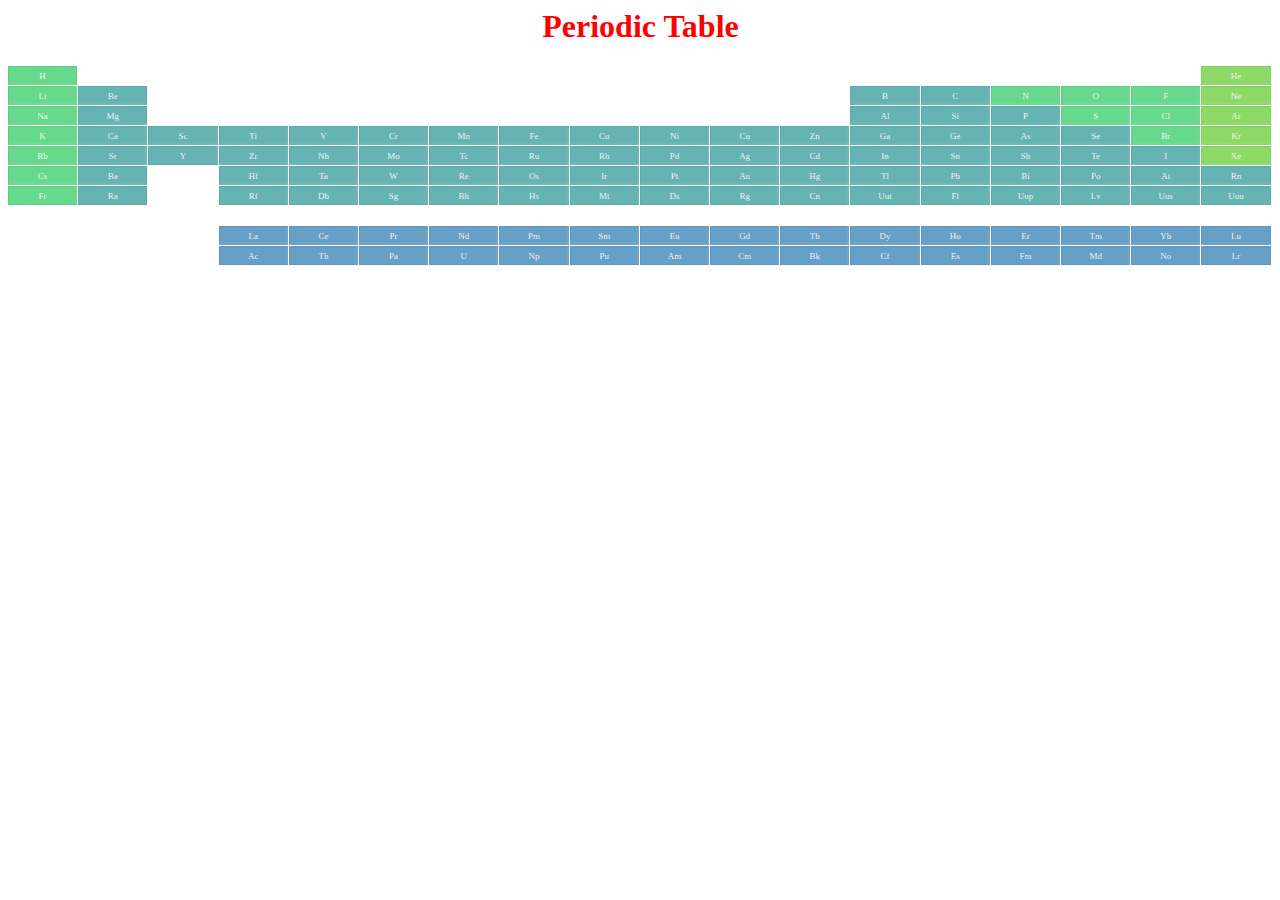
<file: Index.html>
<html>
<body>

<link rel = "stylesheet" href="styles.css">
</body>

<head>



    
    <div class="periodic">

        <h1 style="text-align: center; color : red " ;> Periodic Table </h1>
        <div class="periodic-row">
          <div class="cell">
            <div class="element">
              <div class="at_num">1</div>
              <div class="symbol">H</div>
              <div class="at_details">hydrogen<br />1.008</div>
            </div>
          </div>
          <div class="cell"></div>
          <div class="cell"></div>
          <div class="cell"></div>
          <div class="cell"></div>
          <div class="cell"></div>
          <div class="cell"></div>
          <div class="cell"></div>
          <div class="cell"></div>
          <div class="cell"></div>
          <div class="cell"></div>
          <div class="cell"></div>
          <div class="cell"></div>
          <div class="cell"></div>
          <div class="cell"></div>
          <div class="cell"></div>
          <div class="cell"></div>
          <div class="cell">
            <div class="element">
              <div class="at_num">2</div>
              <div class="symbol">He</div>
              <div class="at_details">helium<br />4.0026</div>
            </div>
          </div>
        </div>
        <div class="periodic-row">
          <div class="cell">
            <div class="element">
              <div class="at_num">3</div>
              <div class="symbol">Li</div>
              <div class="at_details">lithium<br />6.94</div>
            </div>
          </div>
          <div class="cell">
            <div class="element">
              <div class="at_num">4</div>
              <div class="symbol">Be</div>
              <div class="at_details">beryllium<br />9.0122</div>
            </div>
          </div>
          <div class="cell"></div>
          <div class="cell"></div>
          <div class="cell"></div>
          <div class="cell"></div>
          <div class="cell"></div>
          <div class="cell"></div>
          <div class="cell"></div>
          <div class="cell"></div>
          <div class="cell"></div>
          <div class="cell"></div>
          <div class="cell">
            <div class="element">
              <div class="at_num">5</div>
              <div class="symbol">B</div>
              <div class="at_details">boron<br />10.81</div>
            </div>
          </div>
          <div class="cell">
            <div class="element">
              <div class="at_num">6</div>
              <div class="symbol">C</div>
              <div class="at_details">carbon<br />12.011</div>
            </div>
          </div>
          <div class="cell">
            <div class="element">
              <div class="at_num">7</div>
              <div class="symbol">N</div>
              <div class="at_details">nidivogen<br />14.007</div>
            </div>
          </div>
          <div class="cell">
            <div class="element">
              <div class="at_num">8</div>
              <div class="symbol">O</div>
              <div class="at_details">oxygen<br />15.999</div>
            </div>
          </div>
          <div class="cell">
            <div class="element">
              <div class="at_num">9</div>
              <div class="symbol">F</div>
              <div class="at_details">fluorine<br />18.998</div>
            </div>
          </div>
          <div class="cell">
            <div class="element">
              <div class="at_num">10</div>
              <div class="symbol">Ne</div>
              <div class="at_details">neon<br />20.180</div>
            </div>
          </div>
        </div>
        <div class="periodic-row">
          <div class="cell">
            <div class="element">
              <div class="at_num">11</div>
              <div class="symbol">Na</div>
              <div class="at_details">sodium<br />22.990</div>
            </div>
          </div>
          <div class="cell">
            <div class="element">
              <div class="at_num">12</div>
              <div class="symbol">Mg</div>
              <div class="at_details">magnesium<br />24.305</div>
            </div>
          </div>
          <div class="cell"></div>
          <div class="cell"></div>
          <div class="cell"></div>
          <div class="cell"></div>
          <div class="cell"></div>
          <div class="cell"></div>
          <div class="cell"></div>
          <div class="cell"></div>
          <div class="cell"></div>
          <div class="cell"></div>
          <div class="cell">
            <div class="element">
              <div class="at_num">13</div>
              <div class="symbol">Al</div>
              <div class="at_details">aluminum<br />26.982</div>
            </div>
          </div>
          <div class="cell">
            <div class="element">
              <div class="at_num">14</div>
              <div class="symbol">Si</div>
              <div class="at_details">silicon<br />28.085</div>
            </div>
          </div>
          <div class="cell">
            <div class="element">
              <div class="at_num">15</div>
              <div class="symbol">P</div>
              <div class="at_details">phosphorus<br />30.974</div>
            </div>
          </div>
          <div class="cell">
            <div class="element">
              <div class="at_num">16</div>
              <div class="symbol">S</div>
              <div class="at_details">sulfur<br />32.06</div>
            </div>
          </div>
          <div class="cell">
            <div class="element">
              <div class="at_num">17</div>
              <div class="symbol">Cl</div>
              <div class="at_details">chlorine<br />35.45</div>
            </div>
          </div>
          <div class="cell">
            <div class="element">
              <div class="at_num">18</div>
              <div class="symbol">Ar</div>
              <div class="at_details">argon<br />39.948</div>
            </div>
          </div>
        </div>
        <div class="periodic-row">
          <div class="cell">
            <div class="element">
              <div class="at_num">19</div>
              <div class="symbol">K</div>
              <div class="at_details">potassium<br />39.098</div>
            </div>
          </div>
          <div class="cell">
            <div class="element">
              <div class="at_num">20</div>
              <div class="symbol">Ca</div>
              <div class="at_details">calcium<br />40.078</div>
            </div>
          </div>
          <div class="cell">
            <div class="element">
              <div class="at_num">21</div>
              <div class="symbol">Sc</div>
              <div class="at_details">scandium<br />44.956</div>
            </div>
          </div>
          <div class="cell">
            <div class="element">
              <div class="at_num">22</div>
              <div class="symbol">Ti</div>
              <div class="at_details">titanium<br />47.867</div>
            </div>
          </div>
          <div class="cell">
            <div class="element">
              <div class="at_num">23</div>
              <div class="symbol">V</div>
              <div class="at_details">vanadium<br />50.942</div>
            </div>
          </div>
          <div class="cell">
            <div class="element">
              <div class="at_num">24</div>
              <div class="symbol">Cr</div>
              <div class="at_details">chromium<br />51.996</div>
            </div>
          </div>
          <div class="cell">
            <div class="element">
              <div class="at_num">25</div>
              <div class="symbol">Mn</div>
              <div class="at_details">manganese<br />54.938</div>
            </div>
          </div>
          <div class="cell">
            <div class="element">
              <div class="at_num">26</div>
              <div class="symbol">Fe</div>
              <div class="at_details">iron<br />55.845</div>
            </div>
          </div>
          <div class="cell">
            <div class="element">
              <div class="at_num">27</div>
              <div class="symbol">Co</div>
              <div class="at_details">cobalt<br />58.933</div>
            </div>
          </div>
          <div class="cell">
            <div class="element">
              <div class="at_num">28</div>
              <div class="symbol">Ni</div>
              <div class="at_details">nickel<br />58.693</div>
            </div>
          </div>
          <div class="cell">
            <div class="element">
              <div class="at_num">29</div>
              <div class="symbol">Cu</div>
              <div class="at_details">copper<br />63.546</div>
            </div>
          </div>
          <div class="cell">
            <div class="element">
              <div class="at_num">30</div>
              <div class="symbol">Zn</div>
              <div class="at_details">zinc<br />65.38</div>
            </div>
          </div>
          <div class="cell">
            <div class="element">
              <div class="at_num">31</div>
              <div class="symbol">Ga</div>
              <div class="at_details">gallium<br />69.723</div>
            </div>
          </div>
          <div class="cell">
            <div class="element">
              <div class="at_num">32</div>
              <div class="symbol">Ge</div>
              <div class="at_details">germanium<br />72.63</div>
            </div>
          </div>
          <div class="cell">
            <div class="element">
              <div class="at_num">33</div>
              <div class="symbol">As</div>
              <div class="at_details">arsenic<br />74.922</div>
            </div>
          </div>
          <div class="cell">
            <div class="element">
              <div class="at_num">34</div>
              <div class="symbol">Se</div>
              <div class="at_details">selenium<br />78.96</div>
            </div>
          </div>
          <div class="cell">
            <div class="element">
              <div class="at_num">35</div>
              <div class="symbol">Br</div>
              <div class="at_details">bromine<br />79.904</div>
            </div>
          </div>
          <div class="cell">
            <div class="element">
              <div class="at_num">36</div>
              <div class="symbol">Kr</div>
              <div class="at_details">krypton<br />83.798</div>
            </div>
          </div>
        </div>
        <div class="periodic-row">
          <div class="cell">
            <div class="element">
              <div class="at_num">37</div>
              <div class="symbol">Rb</div>
              <div class="at_details">rubidium<br />85.468</div>
            </div>
          </div>
          <div class="cell">
            <div class="element">
              <div class="at_num">38</div>
              <div class="symbol">Sr</div>
              <div class="at_details">sdivontium<br />87.62</div>
            </div>
          </div>
          <div class="cell">
            <div class="element">
              <div class="at_num">39</div>
              <div class="symbol">Y</div>
              <div class="at_details">ytdivium<br />88.906</div>
            </div>
          </div>
          <div class="cell">
            <div class="element">
              <div class="at_num">40</div>
              <div class="symbol">Zr</div>
              <div class="at_details">zirconium<br />91.224</div>
            </div>
          </div>
          <div class="cell">
            <div class="element">
              <div class="at_num">41</div>
              <div class="symbol">Nb</div>
              <div class="at_details">niobium<br />92.906</div>
            </div>
          </div>
          <div class="cell">
            <div class="element">
              <div class="at_num">42</div>
              <div class="symbol">Mo</div>
              <div class="at_details">molybdenum<br />95.96</div>
            </div>
          </div>
          <div class="cell">
            <div class="element">
              <div class="at_num">43</div>
              <div class="symbol">Tc</div>
              <div class="at_details">technetium<br />[97.91]</div>
            </div>
          </div>
          <div class="cell">
            <div class="element">
              <div class="at_num">44</div>
              <div class="symbol">Ru</div>
              <div class="at_details">ruthenium<br />101.07</div>
            </div>
          </div>
          <div class="cell">
            <div class="element">
              <div class="at_num">45</div>
              <div class="symbol">Rh</div>
              <div class="at_details">rhodium<br />102.91</div>
            </div>
          </div>
          <div class="cell">
            <div class="element">
              <div class="at_num">46</div>
              <div class="symbol">Pd</div>
              <div class="at_details">palladium<br />106.42</div>
            </div>
          </div>
          <div class="cell">
            <div class="element">
              <div class="at_num">47</div>
              <div class="symbol">Ag</div>
              <div class="at_details">silver<br />107.87</div>
            </div>
          </div>
          <div class="cell">
            <div class="element">
              <div class="at_num">48</div>
              <div class="symbol">Cd</div>
              <div class="at_details">cadmium<br />112.41</div>
            </div>
          </div>
          <div class="cell">
            <div class="element">
              <div class="at_num">49</div>
              <div class="symbol">In</div>
              <div class="at_details">indium<br />114.82</div>
            </div>
          </div>
          <div class="cell">
            <div class="element">
              <div class="at_num">50</div>
              <div class="symbol">Sn</div>
              <div class="at_details">tin<br />118.71</div>
            </div>
          </div>
          <div class="cell">
            <div class="element">
              <div class="at_num">51</div>
              <div class="symbol">Sb</div>
              <div class="at_details">antimony<br />121.76</div>
            </div>
          </div>
          <div class="cell">
            <div class="element">
              <div class="at_num">52</div>
              <div class="symbol">Te</div>
              <div class="at_details">tellurium<br />127.60</div>
            </div>
          </div>
          <div class="cell">
            <div class="element">
              <div class="at_num">53</div>
              <div class="symbol">I</div>
              <div class="at_details">iodine<br />126.90</div>
            </div>
          </div>
          <div class="cell">
            <div class="element">
              <div class="at_num">54</div>
              <div class="symbol">Xe</div>
              <div class="at_details">xenon<br />131.29</div>
            </div>
          </div>
        </div>
        <div class="periodic-row">
          <div class="cell">
            <div class="element">
              <div class="at_num">55</div>
              <div class="symbol">Cs</div>
              <div class="at_details">cesium<br />132.91</div>
            </div>
          </div>
          <div class="cell">
            <div class="element">
              <div class="at_num">56</div>
              <div class="symbol">Ba</div>
              <div class="at_details">barium<br />137.33</div>
            </div>
          </div>
          <div class="cell"></div>
          <div class="cell">
            <div class="element">
              <div class="at_num">72</div>
              <div class="symbol">Hf</div>
              <div class="at_details">hafnium<br />178.49</div>
            </div>
          </div>
          <div class="cell">
            <div class="element">
              <div class="at_num">73</div>
              <div class="symbol">Ta</div>
              <div class="at_details">tantalum<br />180.95</div>
            </div>
          </div>
          <div class="cell">
            <div class="element">
              <div class="at_num">74</div>
              <div class="symbol">W</div>
              <div class="at_details">tungsten<br />183.84</div>
            </div>
          </div>
          <div class="cell">
            <div class="element">
              <div class="at_num">75</div>
              <div class="symbol">Re</div>
              <div class="at_details">rhenium<br />186.21</div>
            </div>
          </div>
          <div class="cell">
            <div class="element">
              <div class="at_num">76</div>
              <div class="symbol">Os</div>
              <div class="at_details">osmium<br />190.23</div>
            </div>
          </div>
          <div class="cell">
            <div class="element">
              <div class="at_num">77</div>
              <div class="symbol">Ir</div>
              <div class="at_details">iridium<br />192.22</div>
            </div>
          </div>
          <div class="cell">
            <div class="element">
              <div class="at_num">78</div>
              <div class="symbol">Pt</div>
              <div class="at_details">platinum<br />195.08</div>
            </div>
          </div>
          <div class="cell">
            <div class="element">
              <div class="at_num">79</div>
              <div class="symbol">Au</div>
              <div class="at_details">gold<br />196.97</div>
            </div>
          </div>
          <div class="cell">
            <div class="element">
              <div class="at_num">80</div>
              <div class="symbol">Hg</div>
              <div class="at_details">mercury<br />200.59</div>
            </div>
          </div>
          <div class="cell">
            <div class="element">
              <div class="at_num">81</div>
              <div class="symbol">Tl</div>
              <div class="at_details">thallium<br />204.38</div>
            </div>
          </div>
          <div class="cell">
            <div class="element">
              <div class="at_num">82</div>
              <div class="symbol">Pb</div>
              <div class="at_details">lead<br />207.2</div>
            </div>
          </div>
          <div class="cell">
            <div class="element">
              <div class="at_num">83</div>
              <div class="symbol">Bi</div>
              <div class="at_details">bismuth<br />208.98</div>
            </div>
          </div>
          <div class="cell">
            <div class="element">
              <div class="at_num">84</div>
              <div class="symbol">Po</div>
              <div class="at_details">polonium<br />[208.98]</div>
            </div>
          </div>
          <div class="cell">
            <div class="element">
              <div class="at_num">85</div>
              <div class="symbol">At</div>
              <div class="at_details">astatine<br />[209.99]</div>
            </div>
          </div>
          <div class="cell">
            <div class="element">
              <div class="at_num">86</div>
              <div class="symbol">Rn</div>
              <div class="at_details">radon<br />[222.02]</div>
            </div>
          </div>
        </div>
        <div class="periodic-row">
          <div class="cell">
            <div class="element">
              <div class="at_num">87</div>
              <div class="symbol">Fr</div>
              <div class="at_details">francium<br />[223.02]</div>
            </div>
          </div>
          <div class="cell">
            <div class="element">
              <div class="at_num">88</div>
              <div class="symbol">Ra</div>
              <div class="at_details">radium<br />[226.03]</div>
            </div>
          </div>
          <div class="cell"></div>
          <div class="cell">
            <div class="element">
              <div class="at_num">104</div>
              <div class="symbol">Rf</div>
              <div class="at_details">rutherfordium<br />[265.12]</div>
            </div>
          </div>
          <div class="cell">
            <div class="element">
              <div class="at_num">105</div>
              <div class="symbol">Db</div>
              <div class="at_details">dubnium<br />[268.13]</div>
            </div>
          </div>
          <div class="cell">
            <div class="element">
              <div class="at_num">106</div>
              <div class="symbol">Sg</div>
              <div class="at_details">seaborgium<br />[271.13]</div>
            </div>
          </div>
          <div class="cell">
            <div class="element">
              <div class="at_num">107</div>
              <div class="symbol">Bh</div>
              <div class="at_details">bohrium<br />[270]</div>
            </div>
          </div>
          <div class="cell">
            <div class="element">
              <div class="at_num">108</div>
              <div class="symbol">Hs</div>
              <div class="at_details">hassium<br />[277.15]</div>
            </div>
          </div>
          <div class="cell">
            <div class="element">
              <div class="at_num">109</div>
              <div class="symbol">Mt</div>
              <div class="at_details">meitnerium<br />[276.15]</div>
            </div>
          </div>
          <div class="cell">
            <div class="element">
              <div class="at_num">110</div>
              <div class="symbol">Ds</div>
              <div class="at_details">darmstadtium<br />[281.16]</div>
            </div>
          </div>
          <div class="cell">
            <div class="element">
              <div class="at_num">111</div>
              <div class="symbol">Rg</div>
              <div class="at_details">roentgenium<br />[280.16]</div>
            </div>
          </div>
          <div class="cell">
            <div class="element">
              <div class="at_num">112</div>
              <div class="symbol">Cn</div>
              <div class="at_details">copernicium<br />[285.17]</div>
            </div>
          </div>
          <div class="cell">
            <div class="element">
              <div class="at_num">113</div>
              <div class="symbol">Uut</div>
              <div class="at_details">unundivium<br />[284.18]</div>
            </div>
          </div>
          <div class="cell">
            <div class="element">
              <div class="at_num">114</div>
              <div class="symbol">Fl</div>
              <div class="at_details">flerovium<br />[289.19]</div>
            </div>
          </div>
          <div class="cell">
            <div class="element">
              <div class="at_num">115</div>
              <div class="symbol">Uup</div>
              <div class="at_details">ununpentium<br />[288.19]</div>
            </div>
          </div>
          <div class="cell">
            <div class="element">
              <div class="at_num">116</div>
              <div class="symbol">Lv</div>
              <div class="at_details">livermorium<br />[293]</div>
            </div>
          </div>
          <div class="cell">
            <div class="element">
              <div class="at_num">117</div>
              <div class="symbol">Uus</div>
              <div class="at_details">ununseptium<br />[294]</div>
            </div>
          </div>
          <div class="cell">
            <div class="element">
              <div class="at_num">118</div>
              <div class="symbol">Uuo</div>
              <div class="at_details">ununoctium<br />[294]</div>
            </div>
          </div>
        </div>
        <div class="periodic-row"></div>
        <div class="periodic-row">
          <div class="cell"></div>
          <div class="cell"></div>
          <div class="cell"></div>
          <div class="cell">
            <div class="element">
              <div class="at_num">57</div>
              <div class="symbol">La</div>
              <div class="at_details">lanthanum<br />138.91</div>
            </div>
          </div>
          <div class="cell">
            <div class="element">
              <div class="at_num">58</div>
              <div class="symbol">Ce</div>
              <div class="at_details">cerium<br />140.12</div>
            </div>
          </div>
          <div class="cell">
            <div class="element">
              <div class="at_num">59</div>
              <div class="symbol">Pr</div>
              <div class="at_details">praseodymium<br />140.91</div>
            </div>
          </div>
          <div class="cell">
            <div class="element">
              <div class="at_num">60</div>
              <div class="symbol">Nd</div>
              <div class="at_details">neodymium<br />144.24</div>
            </div>
          </div>
          <div class="cell">
            <div class="element">
              <div class="at_num">61</div>
              <div class="symbol">Pm</div>
              <div class="at_details">promethium<br />[144.91]</div>
            </div>
          </div>
          <div class="cell">
            <div class="element">
              <div class="at_num">62</div>
              <div class="symbol">Sm</div>
              <div class="at_details">samarium<br />150.36</div>
            </div>
          </div>
          <div class="cell">
            <div class="element">
              <div class="at_num">63</div>
              <div class="symbol">Eu</div>
              <div class="at_details">europium<br />151.96</div>
            </div>
          </div>
          <div class="cell">
            <div class="element">
              <div class="at_num">64</div>
              <div class="symbol">Gd</div>
              <div class="at_details">gadolinium<br />157.25</div>
            </div>
          </div>
          <div class="cell">
            <div class="element">
              <div class="at_num">65</div>
              <div class="symbol">Tb</div>
              <div class="at_details">terbium<br />158.93</div>
            </div>
          </div>
          <div class="cell">
            <div class="element">
              <div class="at_num">66</div>
              <div class="symbol">Dy</div>
              <div class="at_details">dysprosium<br />162.50</div>
            </div>
          </div>
          <div class="cell">
            <div class="element">
              <div class="at_num">67</div>
              <div class="symbol">Ho</div>
              <div class="at_details">holmium<br />164.93</div>
            </div>
          </div>
          <div class="cell">
            <div class="element">
              <div class="at_num">68</div>
              <div class="symbol">Er</div>
              <div class="at_details">erbium<br />167.26</div>
            </div>
          </div>
          <div class="cell">
            <div class="element">
              <div class="at_num">69</div>
              <div class="symbol">Tm</div>
              <div class="at_details">thulium<br />168.93</div>
            </div>
          </div>
          <div class="cell">
            <div class="element">
              <div class="at_num">70</div>
              <div class="symbol">Yb</div>
              <div class="at_details">ytterbium<br />173.05</div>
            </div>
          </div>
          <div class="cell">
            <div class="element">
              <div class="at_num">71</div>
              <div class="symbol">Lu</div>
              <div class="at_details">lutetium<br />174.97</div>
            </div>
          </div>
        </div>
        <div class="periodic-row">
          <div class="cell"></div>
          <div class="cell"></div>
          <div class="cell"></div>
          <div class="cell">
            <div class="element">
              <div class="at_num">89</div>
              <div class="symbol">Ac</div>
              <div class="at_details">actinium<br />[227.03]</div>
            </div>
          </div>
          <div class="cell">
            <div class="element">
              <div class="at_num">90</div>
              <div class="symbol">Th</div>
              <div class="at_details">thorium<br />232.04</div>
            </div>
          </div>
          <div class="cell">
            <div class="element">
              <div class="at_num">91</div>
              <div class="symbol">Pa</div>
              <div class="at_details">protactinium<br />231.04</div>
            </div>
          </div>
          <div class="cell">
            <div class="element">
              <div class="at_num">92</div>
              <div class="symbol">U</div>
              <div class="at_details">uranium<br />238.03</div>
            </div>
          </div>
          <div class="cell">
            <div class="element">
              <div class="at_num">93</div>
              <div class="symbol">Np</div>
              <div class="at_details">neptunium<br />[237.05]</div>
            </div>
          </div>
          <div class="cell">
            <div class="element">
              <div class="at_num">94</div>
              <div class="symbol">Pu</div>
              <div class="at_details">plutonium<br />[244.06]</div>
            </div>
          </div>
          <div class="cell">
            <div class="element">
              <div class="at_num">95</div>
              <div class="symbol">Am</div>
              <div class="at_details">americium<br />[243.06]</div>
            </div>
          </div>
          <div class="cell">
            <div class="element">
              <div class="at_num">96</div>
              <div class="symbol">Cm</div>
              <div class="at_details">curium<br />[247.07]</div>
            </div>
          </div>
          <div class="cell">
            <div class="element">
              <div class="at_num">97</div>
              <div class="symbol">Bk</div>
              <div class="at_details">berkelium<br />[247.07]</div>
            </div>
          </div>
          <div class="cell">
            <div class="element">
              <div class="at_num">98</div>
              <div class="symbol">Cf</div>
              <div class="at_details">californium<br />[251.08]</div>
            </div>
          </div>
          <div class="cell">
            <div class="element">
              <div class="at_num">99</div>
              <div class="symbol">Es</div>
              <div class="at_details">einsteinium<br />[252.08]</div>
            </div>
          </div>
          <div class="cell">
            <div class="element">
              <div class="at_num">100</div>
              <div class="symbol">Fm</div>
              <div class="at_details">fermium<br />[257.10]</div>
            </div>
          </div>
          <div class="cell">
            <div class="element">
              <div class="at_num">101</div>
              <div class="symbol">Md</div>
              <div class="at_details">mendelevium<br />[258.10]</div>
            </div>
          </div>
          <div class="cell">
            <div class="element">
              <div class="at_num">102</div>
              <div class="symbol">No</div>
              <div class="at_details">nobelium<br />[259.10]</div>
            </div>
          </div>
          <div class="cell">
            <div class="element">
              <div class="at_num">103</div>
              <div class="symbol">Lr</div>
              <div class="at_details">lawrencium<br />[262.11]</div>
            </div>
          </div>
        </div>
        <div style="clear: both;"></div>
      </div>




</head>




</html>
</file>
<file: styles.css>
// Mixins
.transition(@args) {
  -webkit-transition: @args;
          transition: @args;
}

.transform(@args) {
  -webkit-transform: @args;
      -ms-transform: @args;
          transform: @args;
}

.transform-origin(@args) {
  -webkit-transform-origin: @args;
      -ms-transform-origin: @args;
          transform-origin: @args;
}


// Styles
body {
  font-family: Arial;
  .transform(translateZ(0)); // prevent flashing
}

.periodic {
  position: relative;
  height: 200px;
  margin-right: -1px;
  text-shadow: none;
}

.periodic-row {
  clear: both;
	  height: 10%;
}

.cell {
  float: left;
  position: relative;
  width: 5.55%;
  height: 100%;
}

.element {
  position: absolute;
  top: 0;
  left: 0;
  bottom: 1px;
  right: 1px;
  box-sizing: border-box;
  box-shadow: 0px 0px 4px rgba(255,255,255,0.5);
  border: 1px solid rgba(0,0,0,0.05);
  text-align: center;
  cursor: default;
  pointer-events: none;
  .transition(all 200ms ease);
  
  background-color: rgba(0, 128, 128, 0.6);
}

.cell:hover .element {
  border-color: rgba(0,0,0,0.1);
  .transform(scale(3,3));
  z-index: 1;
  
  background-color: rgba(0, 128, 128, 0.9);
}

.at_num,
.at_details {
  position: absolute;
  font-size: 4px;
  color: rgba(255,255,255,0.5);
  opacity: 0;
}

.at_num {
  top: 4px;
  right: 5px;
}

.symbol {
  position: absolute;
  top: 50%;
  left: 0px;
  right: 0px;
  margin-top: -4px;
  font-size: 9px;
  line-height: 1;
  height: 9px;
  color: rgba(255,255,255,0.9);
}

.at_details {
  bottom: 4px;
  left: 0px;
  right: 0px;
}

// styles based on nth-child
.cell:nth-child(-n+2) .element,
.cell:nth-child(n+13) .element {
  background-color: rgba(0, 160, 96, 0.6);
}

.cell:nth-child(1) .element,
.periodic-row:nth-child(2) .cell:nth-child(n+14) .element,
.periodic-row:nth-child(3) .cell:nth-child(n+15) .element,
.periodic-row:nth-child(4) .cell:nth-child(n+16) .element,
.periodic-row:nth-child(5) .cell:nth-child(n+17) .element {
  background-color: rgba(0, 192, 64, 0.6);
}

.periodic-row:nth-child(-n+6) .cell:nth-child(18) .element {
  background-color: rgba(64, 192, 0, 0.6);
}

.periodic-row:nth-child(n+9) .element {
  background-color: rgba(0, 96, 160, 0.6);
}

// hover styles
.cell:nth-child(-n+2):hover .element,
.cell:nth-child(n+13):hover .element {
  background-color: rgba(0, 160, 96, 0.9);
}

.cell:nth-child(1):hover .element,
.periodic-row:nth-child(2) .cell:nth-child(n+14):hover .element,
.periodic-row:nth-child(3) .cell:nth-child(n+15):hover .element,
.periodic-row:nth-child(4) .cell:nth-child(n+16):hover .element,
.periodic-row:nth-child(5) .cell:nth-child(n+17):hover .element {
  background-color: rgba(0, 192, 64, 0.9);
}

.periodic-row:nth-child(-n+6) .cell:nth-child(18):hover .element {
  background-color: rgba(64, 192, 0, 0.9);
}

.periodic-row:nth-child(n+9) .cell:hover .element {
  background-color: rgba(0, 96, 160, 0.9);
}

// hover state positioning
// left hand column
.cell:nth-child(1) .element {
  .transform-origin(0 50%);
}

// right hand column
.cell:nth-child(18) .element {
  .transform-origin(100% 50%);
}

// bottom row
.periodic-row:nth-child(10) .cell .element {
  .transform-origin(50% 100%);
}

// top left corner
.periodic-row:nth-child(1) .cell:nth-child(1) .element {
  .transform-origin(0 0);
}

// top right corner
.periodic-row:nth-child(1) .cell:nth-child(18) .element {
  .transform-origin(100% 0);
}

// bottom right corner
.periodic-row:nth-child(10) .cell:nth-child(18) .element {
  .transform-origin(100% 100%);
}

// Media queries to change size of table
// small tablet portrait
@media (min-width: 600px) {
  .periodic {
    height: 460px;
    margin-right: -2px;
  }
  
  .element {
    right: 2px;
    bottom: 2px;
  }
  
  .at_num,
  .at_details {
    font-size: 4px;
    opacity: 1;
  }

  .symbol {
    margin-top: -17px;
    font-size: 16px;
    font-weight: bold;
    line-height: 30px;
    height: 30px;
    color: rgba(255,255,255,0.75);
    text-shadow: 0 0 4px rgba(255,255,255,0.5);
  }
}

// tablet landscape or small laptop
@media (min-width: 800px) {
  .periodic {
    height: 540px;
  }

  .symbol {
    font-size: 20px;
  }
}

// normal screen
@media (min-width: 992px) {
  .periodic {
    height: 680px;
  }
  
  .at_num,
  .at_details {
    font-size: 5px;
  }

  .symbol {
    font-size: 24px;
  }
}

// large screen
@media (min-width: 1200px) {
  .periodic {
    height: 800px;
  }
  
  .at_num,
  .at_details {
    font-size: 6px;
  }

  .symbol {
    font-size: 30px;
  }
}
</file>
